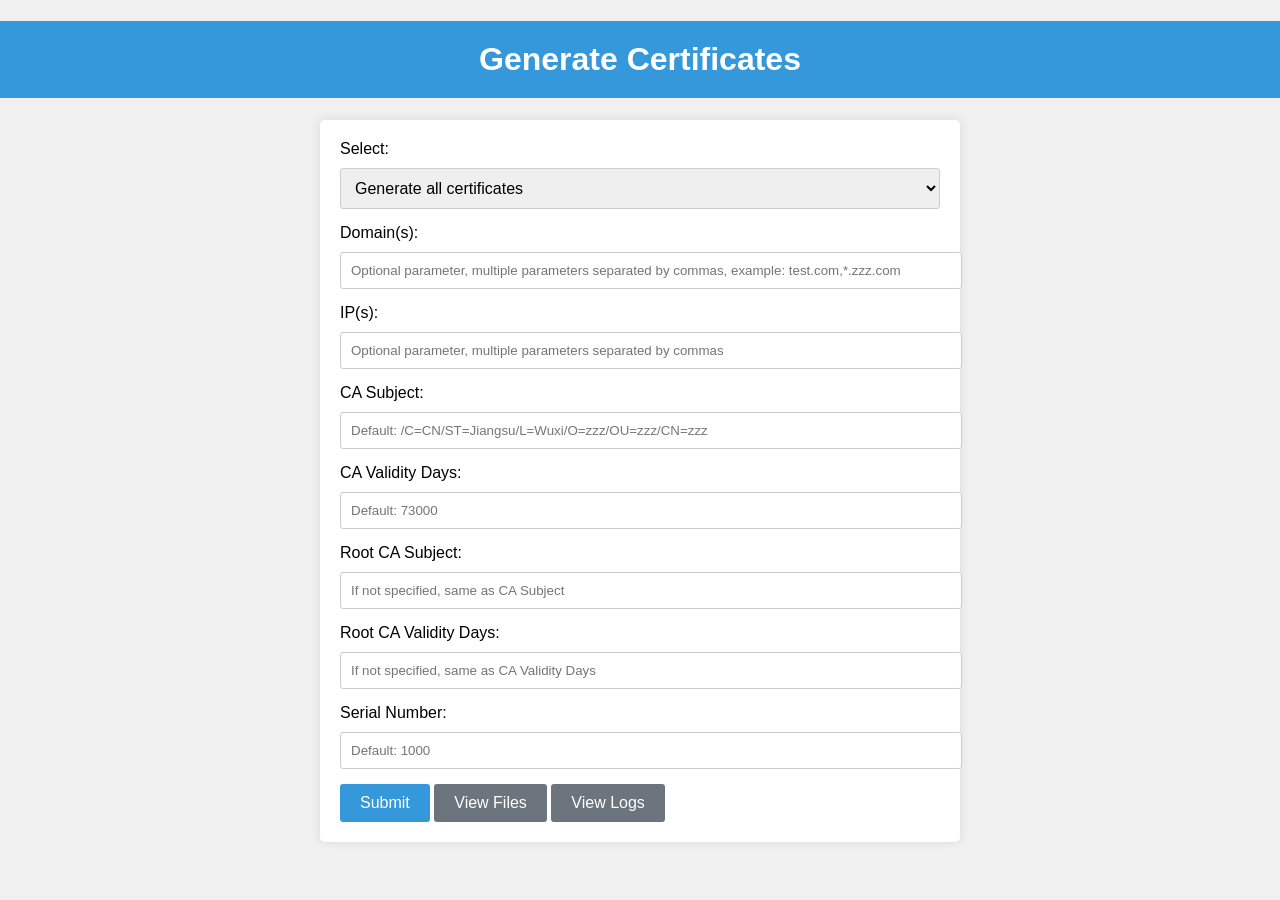
<file: templates/index.html>
<!DOCTYPE html>
<html lang="en">
<head>
    <meta charset="UTF-8">
    <meta name="viewport" content="width=device-width, initial-scale=1.0">
    <title>Generate Certificates</title>
    <link rel="shortcut icon" href="/static/favicon.ico" type="image/x-icon">
    <link rel="stylesheet" type="text/css" href="/static/css/styles.css">
    <style>
        form {
            max-width: 600px;
            margin: 0 auto;
            background-color: #ffffff;
            padding: 20px;
            border-radius: 5px;
            box-shadow: 0 0 10px rgba(0, 0, 0, 0.1);
        }

        label {
            display: block;
            margin-bottom: 10px;
        }

        input[type="text"],
        input[type="number"],
        select {
            width: 100%;
            padding: 10px;
            margin-bottom: 15px;
            border: 1px solid #ccc;
            border-radius: 3px;
        }

        input[type="submit"],
        button {
            background-color: #3498db;
            color: white;
            padding: 10px 20px;
            border: none;
            border-radius: 3px;
            cursor: pointer;
        }

        select,
        input[type="submit"],
        button {
            font-size: 16px;
        }

        .toFilePageButton,
        .toLogsButton {
            background-color: #6c757d;
        }
    </style>
    <script>
        function toggleInputFields() {
            const selectBox = document.getElementById("selection");
            const allInput = document.getElementsByClassName("all");
            const rootOnlyInput = document.getElementsByClassName("rootOnly");

            if (selectBox.value === "all") {
                for (let i = 0; i < allInput.length; i++) {
                    allInput[i].style.display = "block";
                }
                for (let j = 0; j < rootOnlyInput.length; j++) {
                    rootOnlyInput[j].style.display = "none";
                }
            } else if (selectBox.value === "rootOnly") {
                for (let k = 0; k < rootOnlyInput.length; k++) {
                    rootOnlyInput[k].style.display = "block";
                }
                for (let l = 0; l < allInput.length; l++) {
                    allInput[l].style.display = "none";
                }
            }
        }

        function ToFilesPages() {
            const link = document.createElement('a');

            link.href = '/files';

            link.click();
        }

        document.addEventListener('DOMContentLoaded', function () {
            const gotoPageButton = document.getElementById('toFilePageButton');

            gotoPageButton.addEventListener('click', ToFilesPages);
        });

        function toLogsButton() {
            const link = document.createElement('a');

            link.href = '/result';

            link.click();
        }

        document.addEventListener('DOMContentLoaded', function () {
            const gotoPageButton = document.getElementById('toLogsButton');

            gotoPageButton.addEventListener('click', toLogsButton);
        });
    </script>

</head>
<body>
<h1>Generate Certificates</h1>
<form action="/submit" method="POST">
    <label for="selection">Select:</label>
    <select id="selection" name="selection" onchange="toggleInputFields()">
        <option value="all">Generate all certificates</option>
        <option value="rootOnly">Generate root certificate only</option>
    </select><br>

    <div class="all">
        <label for="domain">Domain(s):</label>
        <input type="text" id="domain" name="domain"
               placeholder="Optional parameter, multiple parameters separated by commas, example: test.com,*.zzz.com"><br>

        <label for="ip">IP(s):</label>
        <input type="text" id="ip" name="ip"
               placeholder="Optional parameter, multiple parameters separated by commas"><br>

        <label for="caSubject">CA Subject:</label>
        <input type="text" id="caSubject" name="caSubject"
               placeholder="Default: /C=CN/ST=Jiangsu/L=Wuxi/O=zzz/OU=zzz/CN=zzz"><br>

        <label for="caValidityDays">CA Validity Days:</label>
        <input type="number" id="caValidityDays" name="caValidityDays" placeholder="Default: 73000"><br>

        <label for="rootSubject">Root CA Subject:</label>
        <input type="text" id="rootSubject" name="rootSubject" placeholder="If not specified, same as CA Subject"><br>

        <label for="rootValidityDays">Root CA Validity Days:</label>
        <input type="number" id="rootValidityDays" name="rootValidityDays"
               placeholder="If not specified, same as CA Validity Days"><br>

        <label for="serialNumber">Serial Number:</label>
        <input type="number" id="serialNumber" name="serialNumber" placeholder="Default: 1000"><br>
    </div>
    <div class="rootOnly" style="display: none;">
        <label for="rootOnlySubject">Root CA Subject:</label>
        <input type="text" id="rootOnlySubject" name="rootOnlySubject"
               placeholder="Default: /C=CN/ST=Jiangsu/L=Wuxi/O=zzz/OU=zzz/CN=zzz Root CA"><br>
        <label for="rootOnlyValidityDays">Root CA Validity Days:</label>
        <input type="number" id="rootOnlyValidityDays" name="rootOnlyValidityDays" placeholder="Default: 73000"><br>
        <label for="rootOnlySerialNumber">Serial Number:</label>
        <input type="number" id="rootOnlySerialNumber" name="rootOnlySerialNumber" placeholder="Default: 1000"><br>
    </div>

    <input type="submit" value="Submit">

    <button type="button" id="toFilePageButton" class="toFilePageButton" onclick="ToFilesPages()">View Files</button>

    <button type="button" id="toLogsButton" class="toLogsButton" onclick="toLogsButton()">View Logs</button>

</form>

</body>
</html>
</file>
<file: static/css/styles.css>
body {
    font-family: Arial, sans-serif;
    margin: 0;
    padding: 0;
    background-color: #f0f0f0;
}

h1 {
    text-align: center;
    background-color: #3498db;
    color: white;
    padding: 20px;
}
</file>
